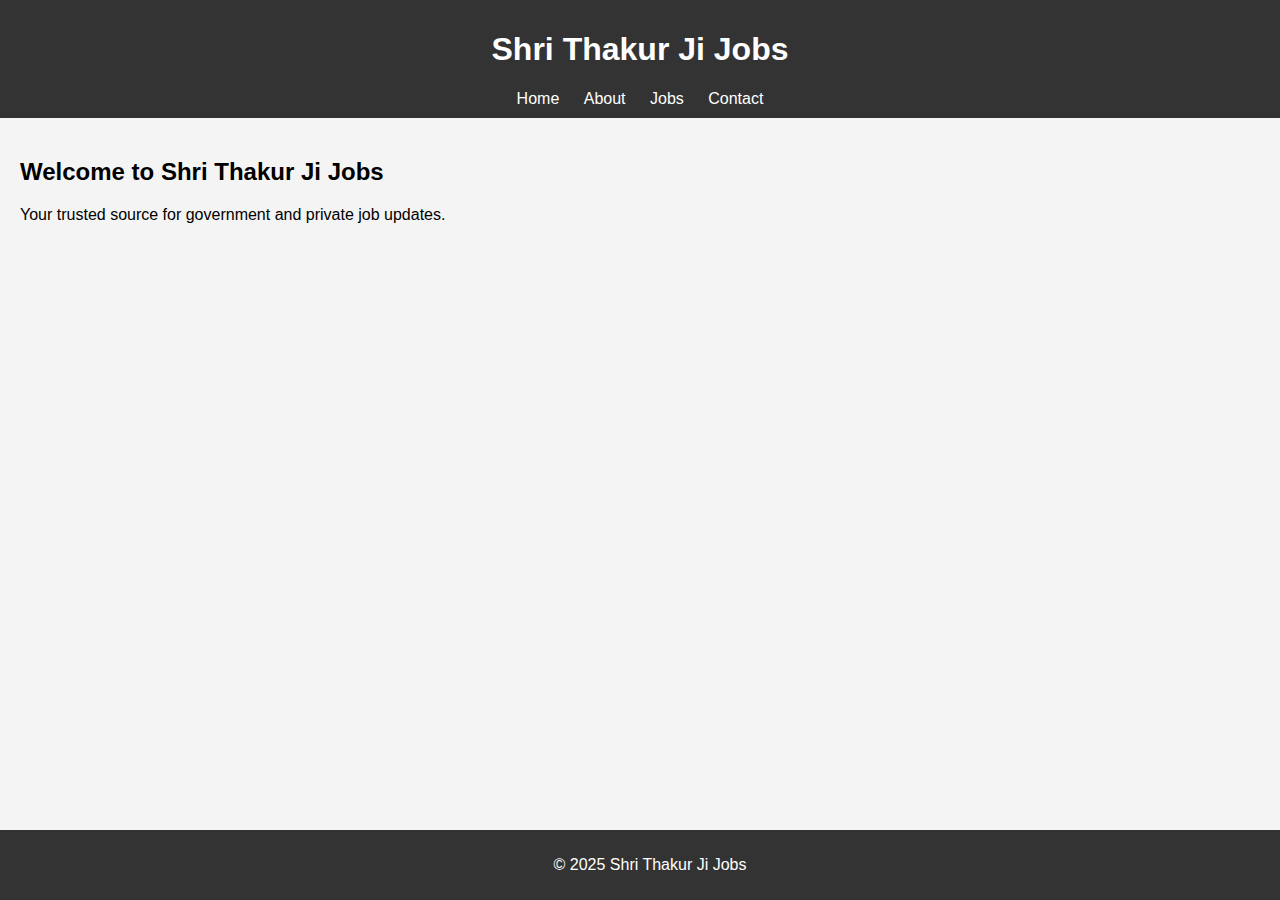
<file: index.html>
<!DOCTYPE html>
<html lang="en">
<head>
  <meta charset="UTF-8" />
  <meta name="viewport" content="width=device-width, initial-scale=1.0" />
  <title>Shri Thakur Ji Jobs</title>
  <link rel="stylesheet" href="style.css" />
</head>
<body>
  <header>
    <h1>Shri Thakur Ji Jobs</h1>
    <nav>
      <a href="index.html">Home</a>
      <a href="about.html">About</a>
      <a href="jobs.html">Jobs</a>
      <a href="contact.html">Contact</a>
    </nav>
  </header>
  <main>
    <h2>Welcome to Shri Thakur Ji Jobs</h2>
    <p>Your trusted source for government and private job updates.</p>
  </main>
  <footer>
    <p>&copy; 2025 Shri Thakur Ji Jobs</p>
  </footer>
</body>
</html>
</file>
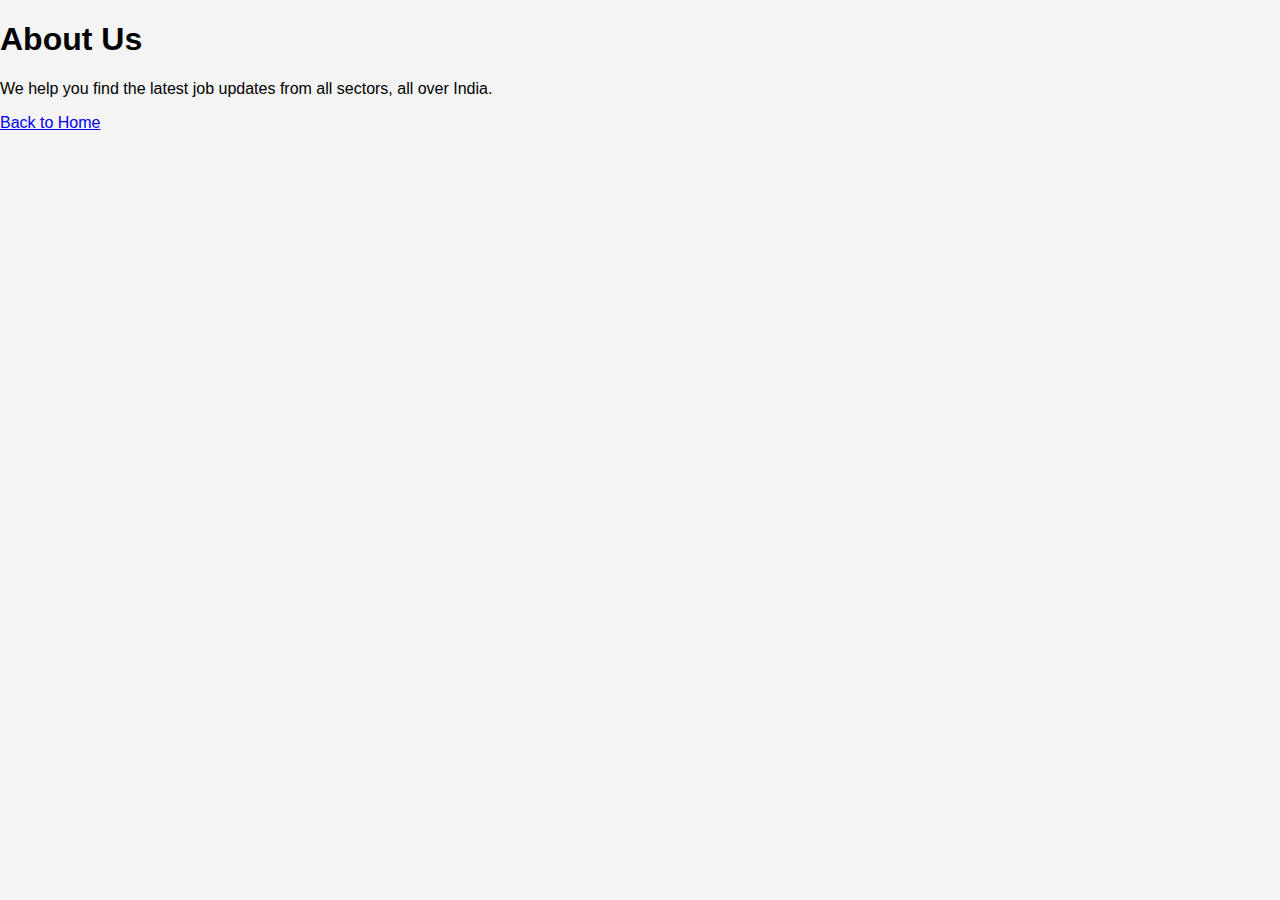
<file: about.html>
<!DOCTYPE html>
<html lang="en">
<head>
  <meta charset="UTF-8">
  <title>About - Shri Thakur Ji Jobs</title>
  <link rel="stylesheet" href="style.css" />
</head>
<body>
  <h1>About Us</h1>
  <p>We help you find the latest job updates from all sectors, all over India.</p>
  <a href="index.html">Back to Home</a>
</body>
</html>
</file>
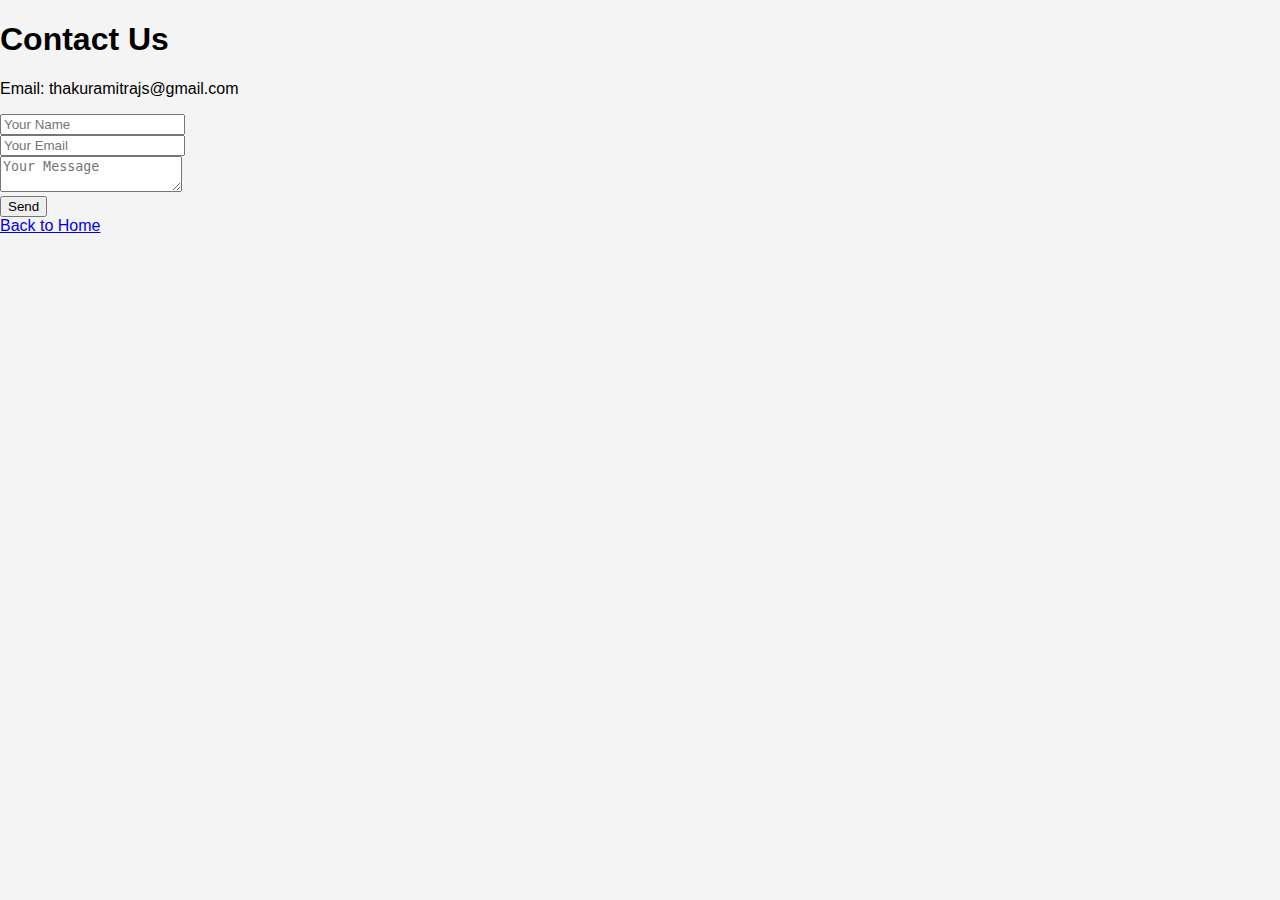
<file: contact.html>
<!DOCTYPE html>
<html lang="en">
<head>
  <meta charset="UTF-8">
  <title>Contact - Shri Thakur Ji Jobs</title>
  <link rel="stylesheet" href="style.css" />
</head>
<body>
  <h1>Contact Us</h1>
  <p>Email: thakuramitrajs@gmail.com</p>
  <form>
    <input type="text" placeholder="Your Name" required><br>
    <input type="email" placeholder="Your Email" required><br>
    <textarea placeholder="Your Message"></textarea><br>
    <button type="submit">Send</button>
  </form>
  <a href="index.html">Back to Home</a>
</body>
</html>
</file>
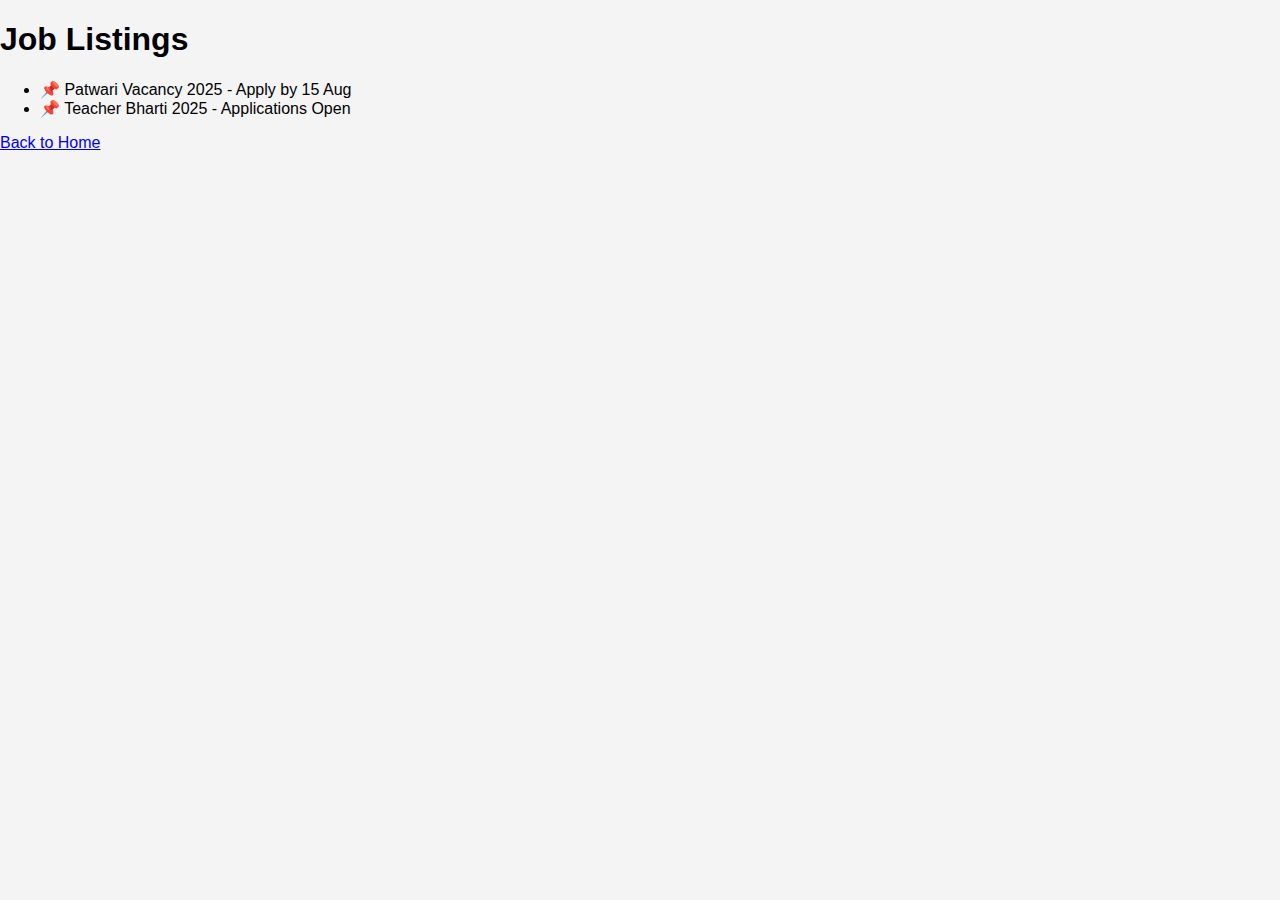
<file: jobs.html>
<!DOCTYPE html>
<html lang="en">
<head>
  <meta charset="UTF-8">
  <title>Jobs - Shri Thakur Ji Jobs</title>
  <link rel="stylesheet" href="style.css" />
</head>
<body>
  <h1>Job Listings</h1>
  <ul>
    <li>📌 Patwari Vacancy 2025 - Apply by 15 Aug</li>
    <li>📌 Teacher Bharti 2025 - Applications Open</li>
  </ul>
  <a href="index.html">Back to Home</a>
</body>
</html>
</file>
<file: style.css>
body {
  font-family: Arial, sans-serif;
  margin: 0;
  padding: 0;
  background-color: #f4f4f4;
}
header {
  background-color: #333;
  color: white;
  padding: 10px;
  text-align: center;
}
nav a {
  color: white;
  margin: 0 10px;
  text-decoration: none;
}
main {
  padding: 20px;
}
footer {
  background-color: #333;
  color: white;
  text-align: center;
  padding: 10px;
  position: fixed;
  width: 100%;
  bottom: 0;
}
</file>
